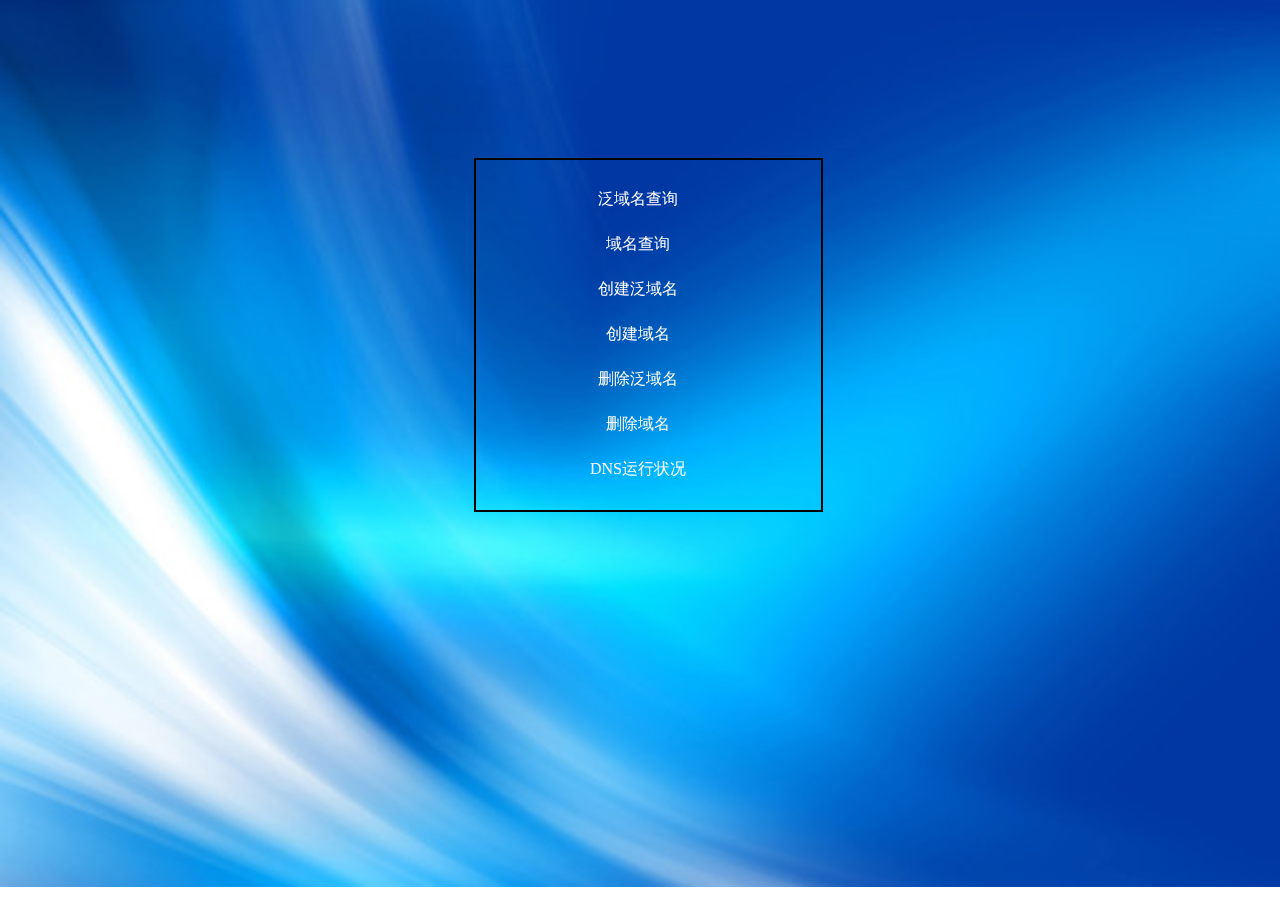
<file: DNS-project/templates/index.html>
<!DOCTYPE html>
<html lang="en">
<head>
    <meta charset="UTF-8">
    <title>hgdns</title>
    <link href="../static/css/index.css" rel="stylesheet" type="text/css">
</head>
<body>
<div class="header-wrap">
    <div class="top">
        <ul>
            <li><a href="extensive_domain_search">泛域名查询</a></li>
            <li><a href="domain_search">域名查询</a></li>
            <li><a href="extensive_domain_add">创建泛域名</a></li>
            <li><a href="domain_add">创建域名</a> </li>
            <li><a href="extensive_domain_delete">删除泛域名</a> </li>
            <li><a href="domain_delete">删除域名</a></li>
            <li><a href="monitoring">DNS运行状况</a></li>
        </ul>
    </div>
</div>
</body>
</html>
</file>
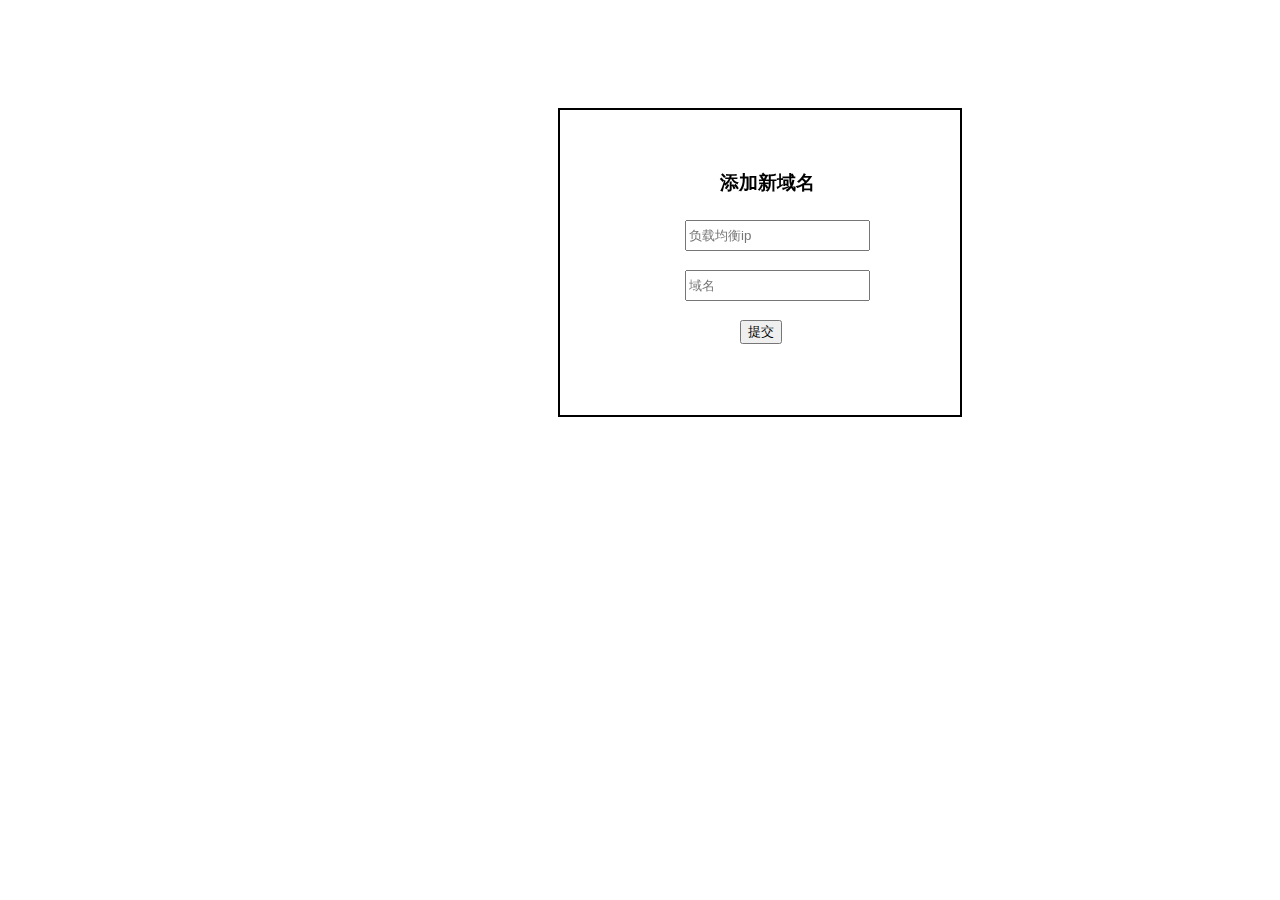
<file: DNS-project/templates/domain_add.html>
<!DOCTYPE html>
<html lang="en">
<head>
    <meta charset="UTF-8">
    <title>hgdns</title>
    <link href="../static/css/add.css" rel="stylesheet" type="text/css">
</head>
<body>
<div>
    <div class="wrap">
        <h3 class="h3">添加新域名</h3>
        <form class="form" action="" method="post">
            <div class="ip">
                <input class="input" type="text" placeholder="负载均衡ip" name="ip">
            </div>
            <div class="yuming">
                <input class="input" type="text" placeholder="域名" name="domain_name">
            </div>
            <div class="submit">
                <button type="submit">提交</button>
            </div>
        </form>
    </div>
</div>
</body>
</html>
</file>
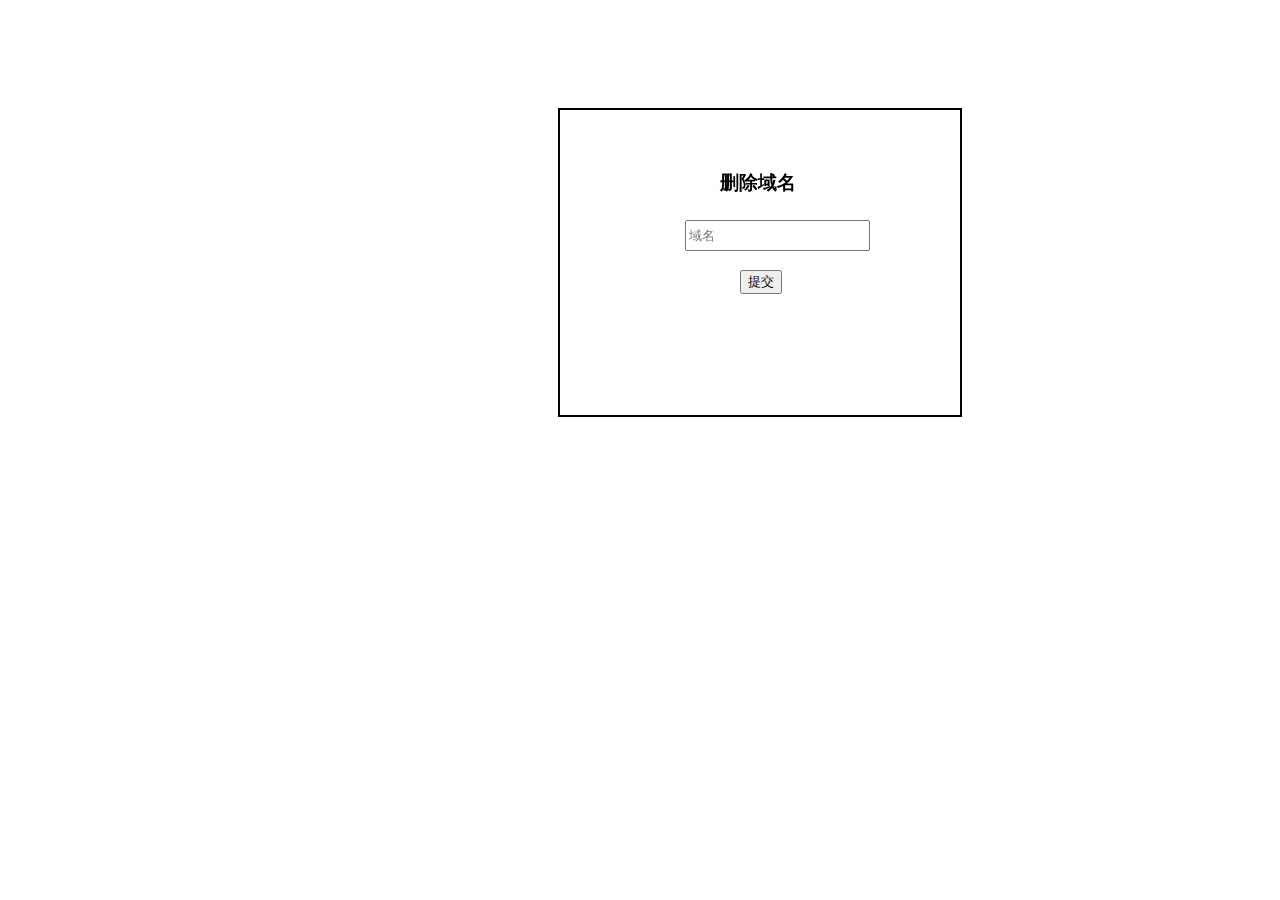
<file: DNS-project/templates/domain_delete.html>
<!DOCTYPE html>
<html lang="en">
<head>
    <meta charset="UTF-8">
    <title>hgdns</title>
    <link href="../static/css/add.css" rel="stylesheet" type="text/css">
</head>
<body>
<div>
    <div class="wrap">
        <h3 class="h3">删除域名</h3>
        <form class="form" action="" method="post">
            <div class="yuming">
                <input class="input" type="text" placeholder="域名" name="domain_name">
            </div>
            <div class="submit">
                <button type="submit">提交</button>
            </div>
        </form>
    </div>
</div>
</body>
</html>
</file>
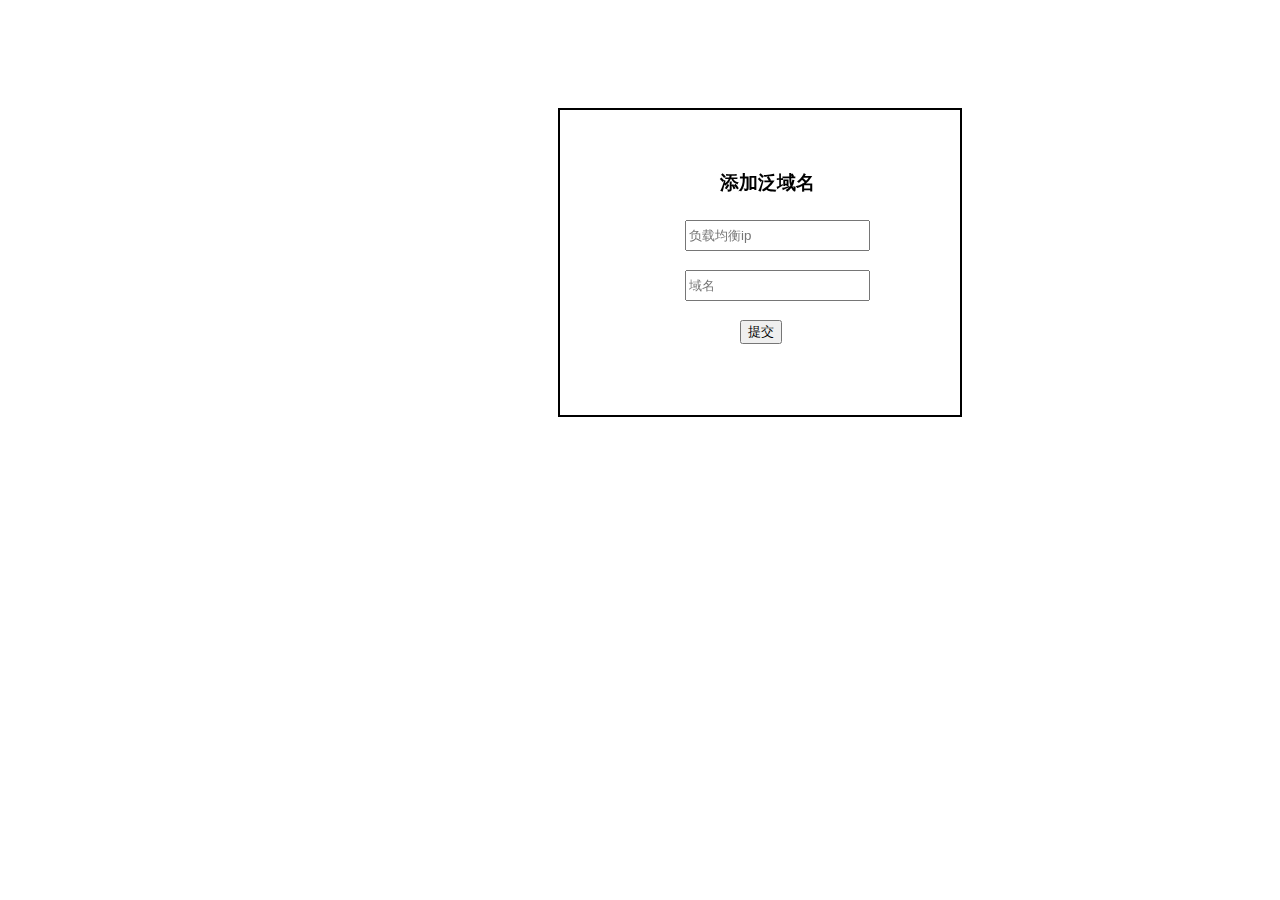
<file: DNS-project/templates/extensive_domain_add.html>
<!DOCTYPE html>
<html lang="en">
<head>
    <meta charset="UTF-8">
    <title>hgdns</title>
    <link href="../static/css/add.css" rel="stylesheet" type="text/css">
</head>
<body>
<div>
    <div class="wrap">
        <h3 class="h3">添加泛域名</h3>
        <form class="form" action="" method="post">
            <div class="ip">
                <input class="input" type="text" placeholder="负载均衡ip" name="ip">
            </div>
            <div class="yuming">
                <input class="input" type="text" placeholder="域名" name="extensive_name">
            </div>
            <div class="submit">
                <button type="submit">提交</button>
            </div>
        </form>
    </div>
</div>
</body>
</html>
</file>
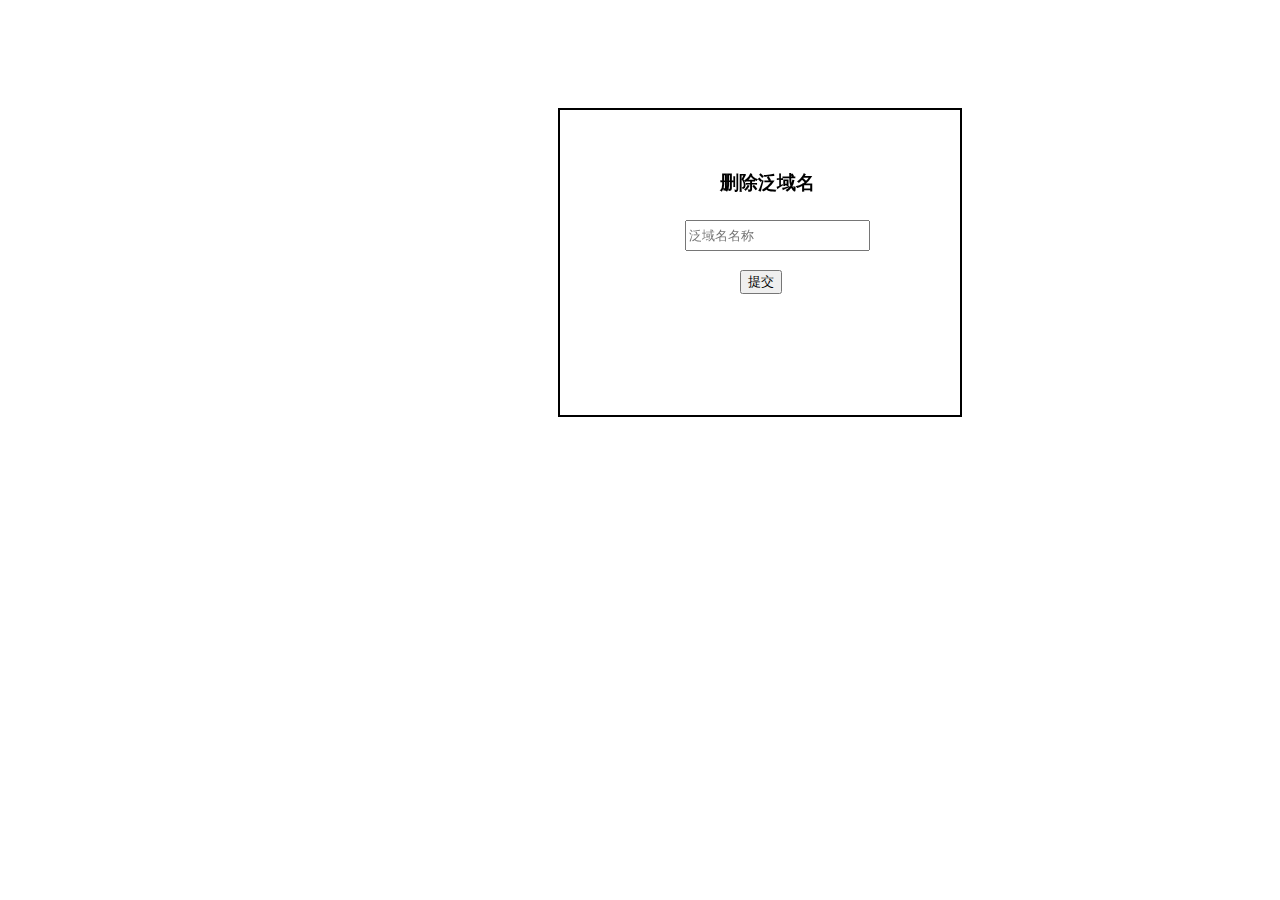
<file: DNS-project/templates/extensive_domain_delete.html>
<!DOCTYPE html>
<html lang="en">
<head>
    <meta charset="UTF-8">
    <title>hgdns</title>
    <link href="../static/css/add.css" rel="stylesheet" type="text/css">
</head>
<body>
<div>
    <div class="wrap">
        <h3 class="h3">删除泛域名</h3>
        <form class="form" action="" method="post">
            <div class="yuming">
                <input class="input" type="text" placeholder="泛域名名称" name="extensive_name">
            </div>
            <div class="submit">
                <button type="submit">提交</button>
            </div>
        </form>
    </div>
</div>
</body>
</html>
</file>
<file: DNS-project/static/css/index.css>
body {
    background: url(../images/a.jpg) center center;
    position:fixed;
    top: 0;
    left: 0;
    width:100%;
    height:100%;
    min-width: 1000px;
    z-index:-10;
    zoom: 1;
    background-color: #fff;
    background-repeat: no-repeat;
    background-size: cover;
    -webkit-background-size: cover;
    -o-background-size: cover;
    background-position: center 0;
}

.header-wrap {
    height: 350px;
    width: 300px;
    margin-top: 150px;
    margin-bottom: auto;
    margin-left: auto;
    margin-right: auto;
    padding-bottom: auto;
    border-top-width: 0px;
    border-left-width: 0px;
    padding-left: 45px;
    background-size: 100% 100%;
    border:2px solid #000;
}
.header-wrap .top {
    height: 20px;
    text-align: left;
}

.header-wrap .top ul>first-child {
    width:250px;
}

.header-wrap .top ul li {
    text-align: center;
    width: 155px;
    list-style-type: none;
/*    float: left;    */
    line-height: 45px;
    text-decoration: none
}

a:link {color:#FFFFFF;}    /* 未被访问的链接 */
a:visited {color:#00FF00;} /* 已被访问的链接 */
a:hover {color:#FF00FF;}   /* 鼠标指针移动到链接上 */
a:active {color:#0000FF;}  /* 正在被点击的链接 */
a:-webkit-any-link{text-decoration:none;}  /*去掉下划线 */
</file>
<file: DNS-project/static/css/add.css>
body {
    position:fixed;
    top: 0;
    left: 0;
    width:100%;
    height:100%;
    min-width: 1000px;
    z-index:-10;
    zoom: 1;
    background-color: #fff;
    background-repeat: no-repeat;
    background-size: cover;
    -webkit-background-size: cover;
    -o-background-size: cover;
    background-position: center 0;
}

.wrap {
    height: 250px;
    width: 300px;
    margin-top: 100px;
    margin-bottom: auto;
    margin-left: 550px;
    margin-right: 550px;
    border-top-width: 0px;
    border-left-width: 100px;
    padding-left: 400px;
    background-size: 100% 100%;
    border:2px solid #000;
    padding-left: 100px;
    padding-top:50px;
    padding-bottom: 5px;
/*    border-right-width: auto;
    padding-top: 100px;
    border-bottom-width: auto;
*/
}

.wrap .h3 {

    margin-left: 60px;
    margin-right: 100px;
    margin-top: 10px;
    margin-bottom: 10px;
    padding-top: auto;
    padding-bottom: auto;
    height: 30px;
}

.wrap .form {
    margin-left: 25px;
    margin-right: 100px;
    margin-top: 10px;
    margin-bottom: 10px;
    height: 200px;
}

.wrap .form .ip {

    margin-left: 0px;
    margin-top: 20px;
    margin-bottom: 20px;
    height: 30px;
}

.wrap .form .ip .input {
    height: 25px;
}

.wrap  .form .yuming {
    margin-left: 0px;
    margin-top: 20px;
    margin-bottom: 20px;
    height: 30px;
}

.wrap .form .yuming .input {
    height: 25px;
}

.wrap .form .submit {
    width: 50px;
    height: 25px;
    margin-left: 55px;
}
</file>
